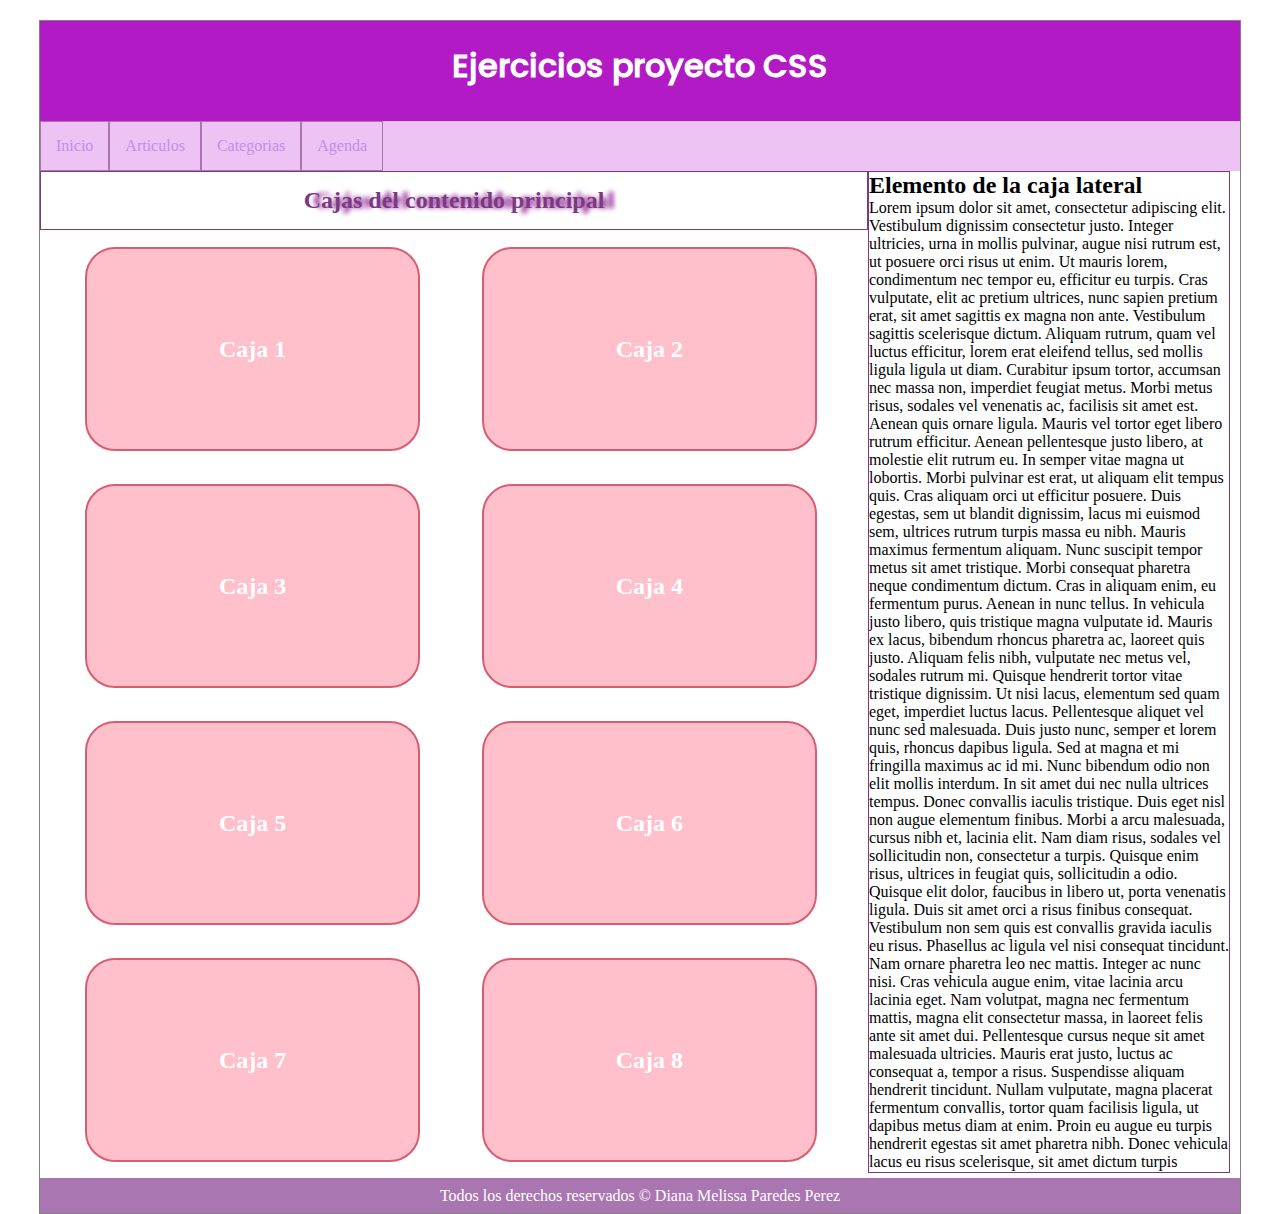
<file: Ejercicios proyecto.html>
<!DOCTYPE html>
<html lang="es">

<head>
    <meta charset="UTF-8">
    <title>Proyecto con ejercicios</title>
    <link rel="stylesheet" href="Styles.css">

</head>

<body>
    <div id="principal">

        <header id="header">
            <h1>Ejercicios proyecto CSS</h1>
        </header>

        <nav id="menu">

            <ul>
                <li><a href="">Inicio</a></li>
                <li><a href="">Articulos</a></li>
                <li><a href="">Categorias</a></li>
                <li><a href="">Agenda</a></li>
            </ul>

            <div class="clearfix"></div>

        </nav>

        <section id="contenedor">

            <h2>Cajas del contenido principal</h2>

            <div class="caja">
                <h2>Caja 1</h2>
            </div>

            <div class="caja">
                <h2>Caja 2</h2>
            </div>

            <div class="caja">
                <h2>Caja 3</h2>
            </div>

            <div class="caja">
                <h2>Caja 4</h2>
            </div>

            <div class="caja">
                <h2>Caja 5</h2>
            </div>

            <div class="caja">
                <h2>Caja 6</h2>
            </div>

            <div class="caja">
                <h2>Caja 7</h2>
            </div>

            <div class="caja">
                <h2>Caja 8</h2>
            </div>

        </section>

        <aside id="lateral">

            <div class="caja">
                <h2>Elemento de la caja lateral</h2>
                <p>
                    Lorem ipsum dolor sit amet, consectetur adipiscing elit. Vestibulum dignissim consectetur justo.
                    Integer ultricies, urna in mollis pulvinar, augue nisi rutrum est, ut posuere orci risus ut enim. Ut
                    mauris lorem, condimentum nec tempor eu, efficitur eu turpis. Cras vulputate, elit ac pretium
                    ultrices, nunc sapien pretium erat, sit amet sagittis ex magna non ante. Vestibulum sagittis
                    scelerisque dictum. Aliquam rutrum, quam vel luctus efficitur, lorem erat eleifend tellus, sed
                    mollis ligula ligula ut diam. Curabitur ipsum tortor, accumsan nec massa non, imperdiet feugiat
                    metus. Morbi metus risus, sodales vel venenatis ac, facilisis sit amet est. Aenean quis ornare
                    ligula. Mauris vel tortor eget libero rutrum efficitur. Aenean pellentesque justo libero, at
                    molestie elit rutrum eu. In semper vitae magna ut lobortis. Morbi pulvinar est erat, ut aliquam elit
                    tempus quis. Cras aliquam orci ut efficitur posuere. Duis egestas, sem ut blandit dignissim, lacus
                    mi euismod sem, ultrices rutrum turpis massa eu nibh. Mauris maximus fermentum aliquam.

                    Nunc suscipit tempor metus sit amet tristique. Morbi consequat pharetra neque condimentum dictum.
                    Cras in aliquam enim, eu fermentum purus. Aenean in nunc tellus. In vehicula justo libero, quis
                    tristique magna vulputate id. Mauris ex lacus, bibendum rhoncus pharetra ac, laoreet quis justo.
                    Aliquam felis nibh, vulputate nec metus vel, sodales rutrum mi. Quisque hendrerit tortor vitae
                    tristique dignissim. Ut nisi lacus, elementum sed quam eget, imperdiet luctus lacus. Pellentesque
                    aliquet vel nunc sed malesuada. Duis justo nunc, semper et lorem quis, rhoncus dapibus ligula. Sed
                    at magna et mi fringilla maximus ac id mi. Nunc bibendum odio non elit mollis interdum.

                    In sit amet dui nec nulla ultrices tempus. Donec convallis iaculis tristique. Duis eget nisl non
                    augue elementum finibus. Morbi a arcu malesuada, cursus nibh et, lacinia elit. Nam diam risus,
                    sodales vel sollicitudin non, consectetur a turpis. Quisque enim risus, ultrices in feugiat quis,
                    sollicitudin a odio. Quisque elit dolor, faucibus in libero ut, porta venenatis ligula. Duis sit
                    amet orci a risus finibus consequat. Vestibulum non sem quis est convallis gravida iaculis eu risus.
                    Phasellus ac ligula vel nisi consequat tincidunt. Nam ornare pharetra leo nec mattis. Integer ac
                    nunc nisi. Cras vehicula augue enim, vitae lacinia arcu lacinia eget. Nam volutpat, magna nec
                    fermentum mattis, magna elit consectetur massa, in laoreet felis ante sit amet dui. Pellentesque
                    cursus neque sit amet malesuada ultricies. Mauris erat justo, luctus ac consequat a, tempor a risus.

                    Suspendisse aliquam hendrerit tincidunt. Nullam vulputate, magna placerat fermentum convallis,
                    tortor quam facilisis ligula, ut dapibus metus diam at enim. Proin eu augue eu turpis hendrerit
                    egestas sit amet pharetra nibh. Donec vehicula lacus eu risus scelerisque, sit amet dictum turpis
                    vestibulum. Ut non massa mauris. Morbi ac iaculis sem. Donec tincidunt at sapien faucibus gravida.
                    Aliquam eu justo a orci semper placerat. Donec pellentesque non augue ac elementum. Nulla facilisi.
                    Proin ornare imperdiet ipsum sit amet consectetur. Interdum et malesuada fames ac ante ipsum primis
                    in faucibus. Sed pellentesque tempus nunc sed commodo. Nullam neque mauris, aliquam id purus vitae,
                    placerat ultricies quam.

                    Ut efficitur sapien justo, imperdiet ornare mi ultrices ac. Donec hendrerit sed lectus vel finibus.
                    Donec sit amet tempor dui. Nulla in justo ut justo faucibus faucibus. Integer suscipit massa et
                    felis fermentum, vel gravida nunc tincidunt. Fusce eleifend tempus enim, ut rutrum mauris. Etiam
                    volutpat vel leo non condimentum. Pellentesque vel fringilla diam. Fusce rhoncus cursus euismod.
                    Praesent elementum maximus dignissim. Quisque molestie, ante vitae porttitor consectetur, quam lacus
                    suscipit mauris, vulputate molestie nisl sem eget ex. Quisque ut tortor a ligula fringilla aliquam.
                    Vivamus gravida aliquam neque at ullamcorper. Cras condimentum nisi eu felis aliquet, eget luctus
                    est efficitur.</p>
            </div>

        </aside>
        <div class="clearfix"></div>
        <footer id="footer">

            Todos los derechos reservados &copy; Diana Melissa Paredes Perez

        </footer>

    </div>




</body>

</html>
</file>
<file: Styles.css>
@font-face {
    font-family:poppinscustom ;
    src: url(Fonts/Poppins/Poppins-Medium.ttf);
}


*{
    margin: 0%;
    padding: 0%;
    text-decoration: none;
  
}

#principal{

    width: 1200px;
    margin: 0px auto;
    margin-top: 20px;
    border: 1px solid #858182;
}


#header{

    width: 100%;
    height: 100px;
    background-color: #b11ac5;
    font-family:poppinscustom ;
    text-align: center;
    line-height: 90px;
    color: white;
}

.clearfix{

    float: none;
    clear: both;
}

#menu{

    background-color: #edc3f3;
}

#menu ul li{

   /* display: inline-block;*/
   display: block;
   float: left;
   padding: 15px;
   border: 1px solid #aa76b1;
}

#menu ul li a{
    color: rgb(194, 141, 236);
}

#menu ul li:hover a{

    color: white;

}

#menu ul li:hover{

    background-color:#7a3a83 ;
    cursor: pointer;

}

#contenedor{
    float: left;
    width: 69%;
  
}

#lateral{

    float: left;
    width: 30%;
    height: 1000px;
    border: 1px solid #7a3a83;
    overflow-y: scroll;
    }

    #contenedor .caja{

        width: 40%;
        height: 200px;
        background-color: pink;
        border:  2px solid rgb(216, 93, 113);
        color: white;
        float: left;
        margin: 2%;
        margin-left: 45px;
        text-align: center;
        line-height: 200px;
        border-radius: 30px;

    }

    #contenedor > h2{

        text-align: center;
        color: #7a3a83;
        border: 1px solid #7a3a83;
        padding: 15px;
        text-shadow: 10px 0px 5px purple;

    }


    #footer{

        width: 100%;
        height: 35px;
        line-height: 35px;
        text-align: center;
        background-color: #aa76b1;
        color:white;
        

    }
</file>
